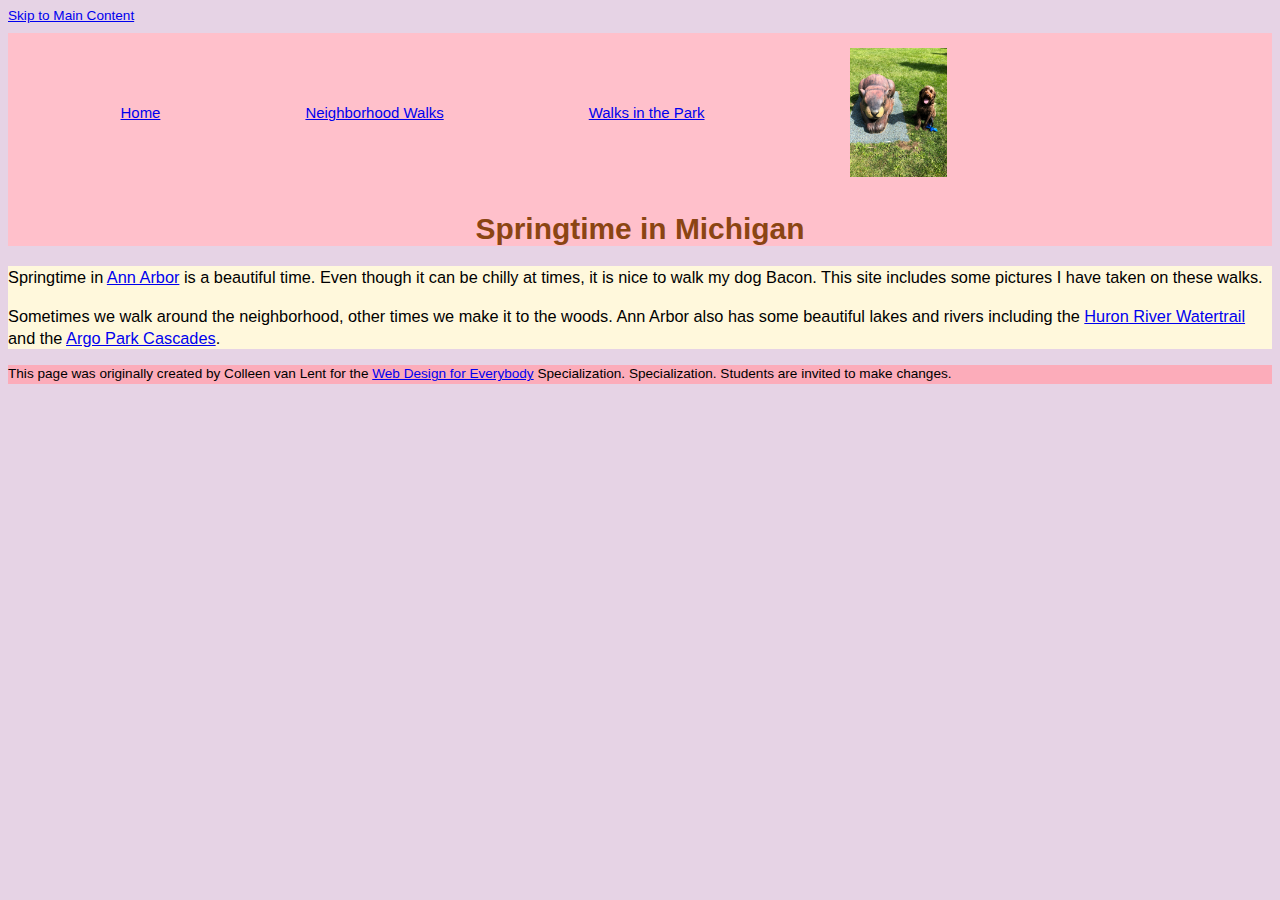
<file: index.html>
<!DOCTYPE html>
<html lang="en">

<head>
  <meta charset="utf-8">
  <meta name="viewport" content="width=device-width">
  <title>Springtime In Michigan</title>
  <link rel="stylesheet" href="css/style.css">
</head>

<body>
  <a href="#main_content">Skip to Main Content</a>
  <header>
    <nav>
      <ul>
        <li class="current"><a href="index.html">Home</a></li>
        <li><a href="neighborhood.html">Neighborhood Walks</a></li>
        <li><a href="parks.html">Walks in the Park</a></li>
      
        <img src="images/BaconGallupPark.jpg" width="200" alt="Brown Labradoodle sitting next to a statue.">
      </ul>
    </nav>
    <h1>Springtime in Michigan</h1>
  </header>
  <main id="main_content">
    <p>Springtime in <a href="https://www.michigan.org/city/ann-arbor">Ann Arbor</a> is a beautiful time. Even though
      it can be chilly at times, it is nice to walk my dog Bacon. This site includes some pictures I have taken on
      these walks. </p>

    <p>Sometimes we walk around the neighborhood, other times we make it to the woods. Ann Arbor also has some
      beautiful lakes and rivers including the <a
        href="https://www.annarbor.org/things-to-do/recreation-outdoors/huron-river/">Huron River Watertrail</a> and
      the <a href="https://www.a2gov.org/departments/Parks-Recreation/parks-places/argo/pages/default.aspx">Argo Park
        Cascades</a>.</p>

  </main>
  <footer>
    <p>This page was originally created by Colleen van Lent for the <a
        href="https://www.coursera.org/specializations/web-design"> Web Design for Everybody</a> Specialization.
      Specialization. Students are invited to make changes.</p>
  </footer>

</body>

</html>
</file>
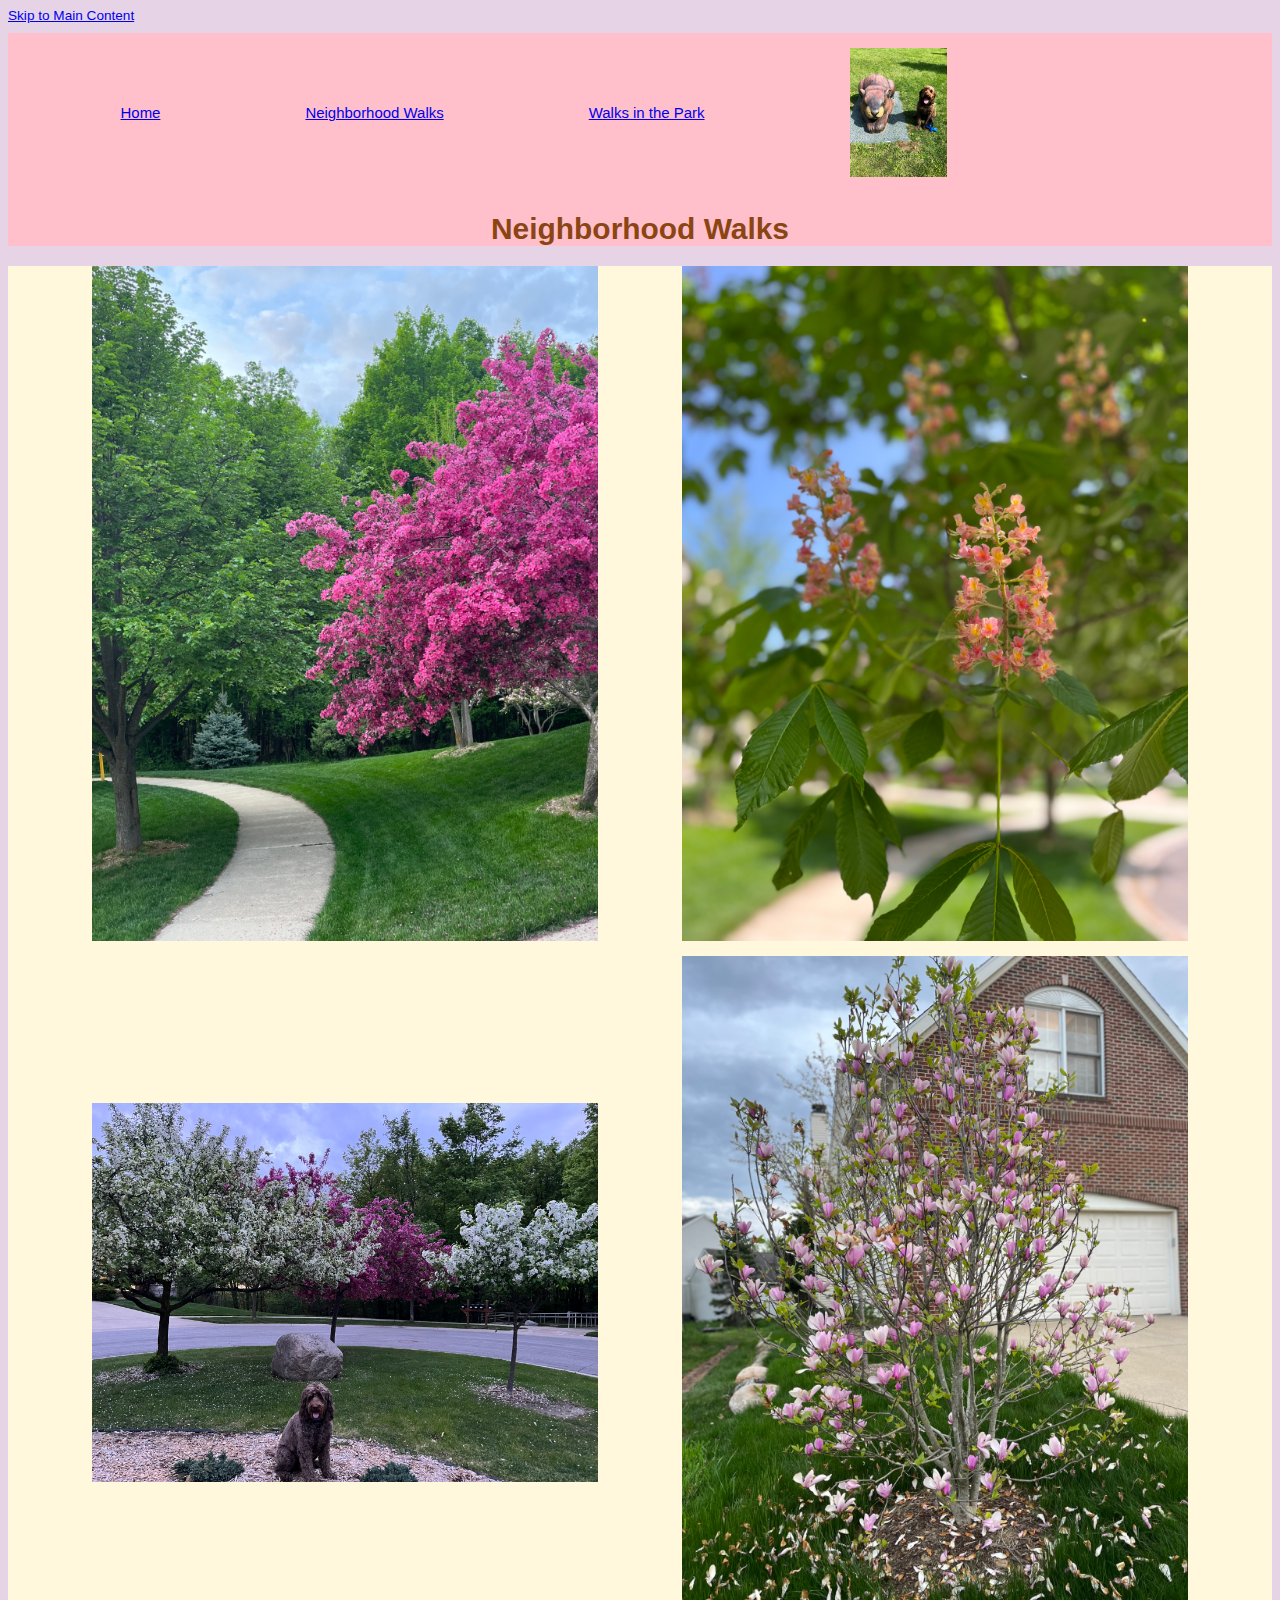
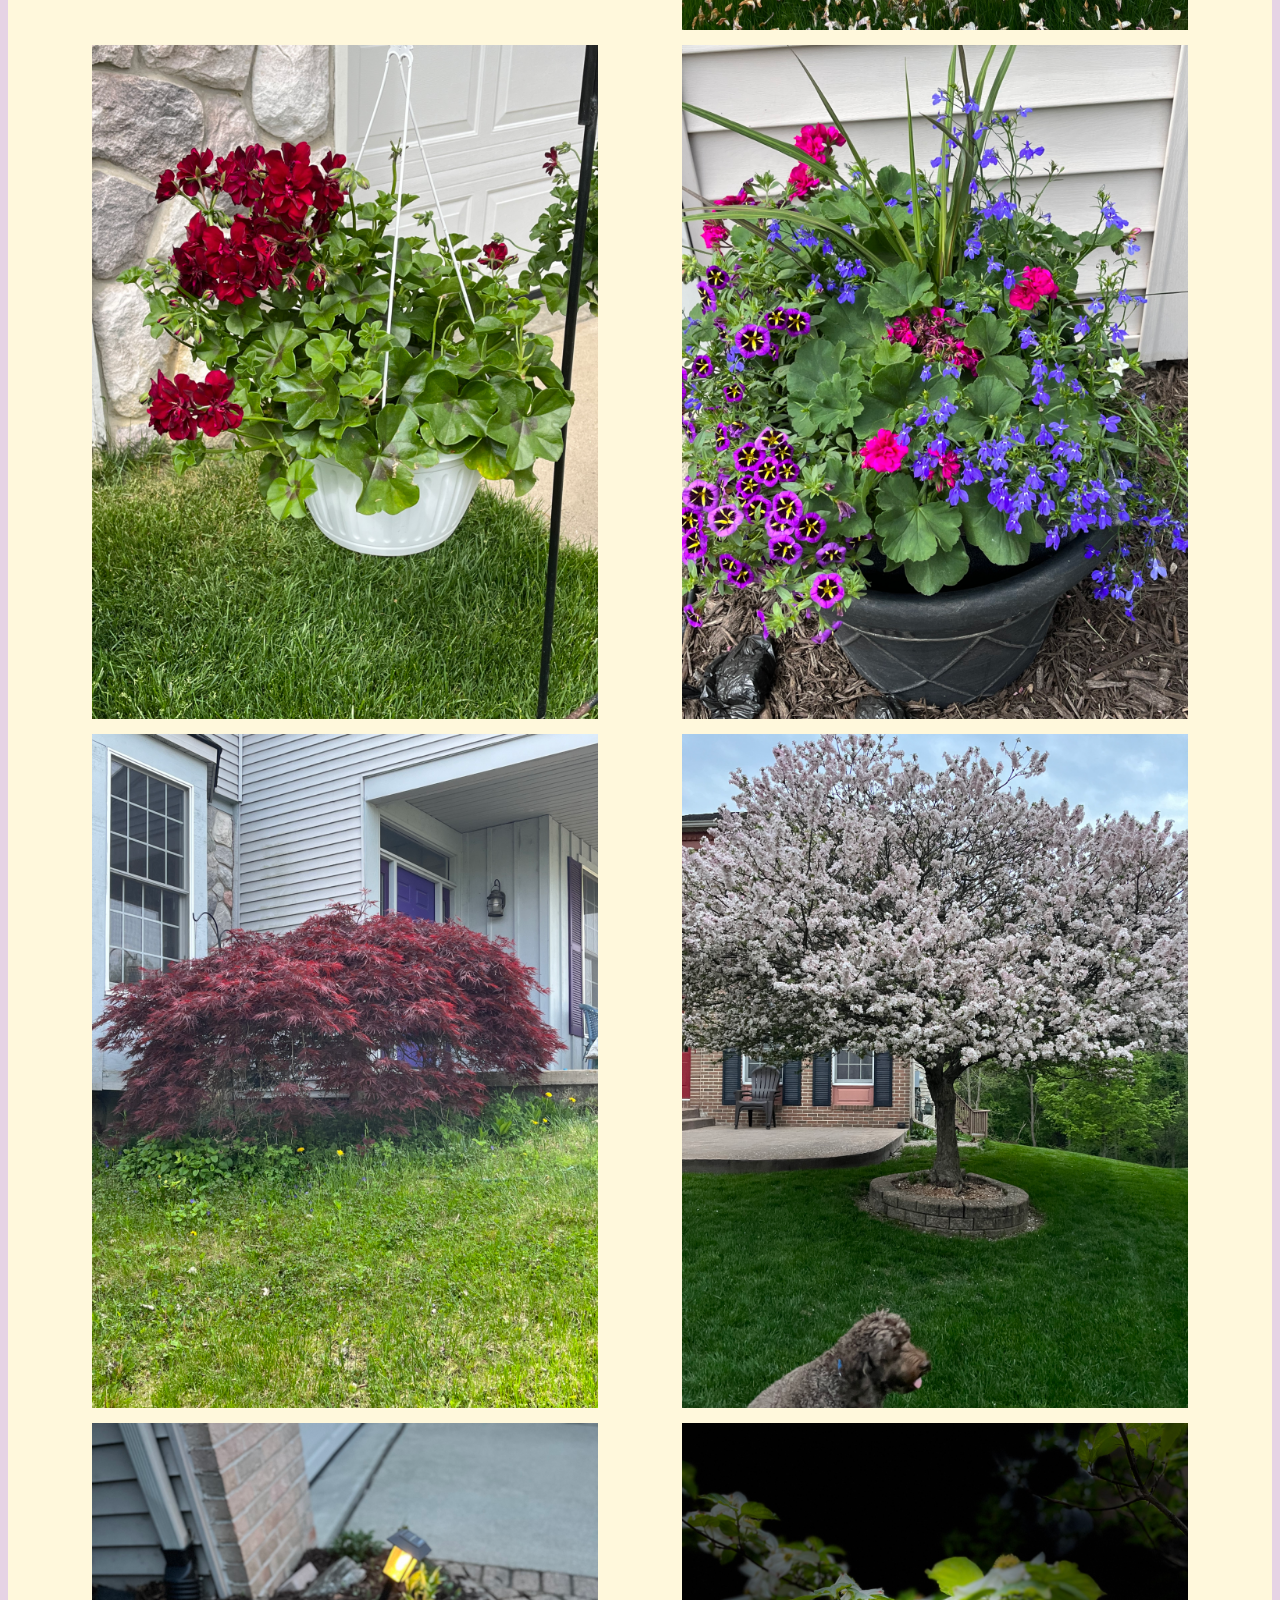
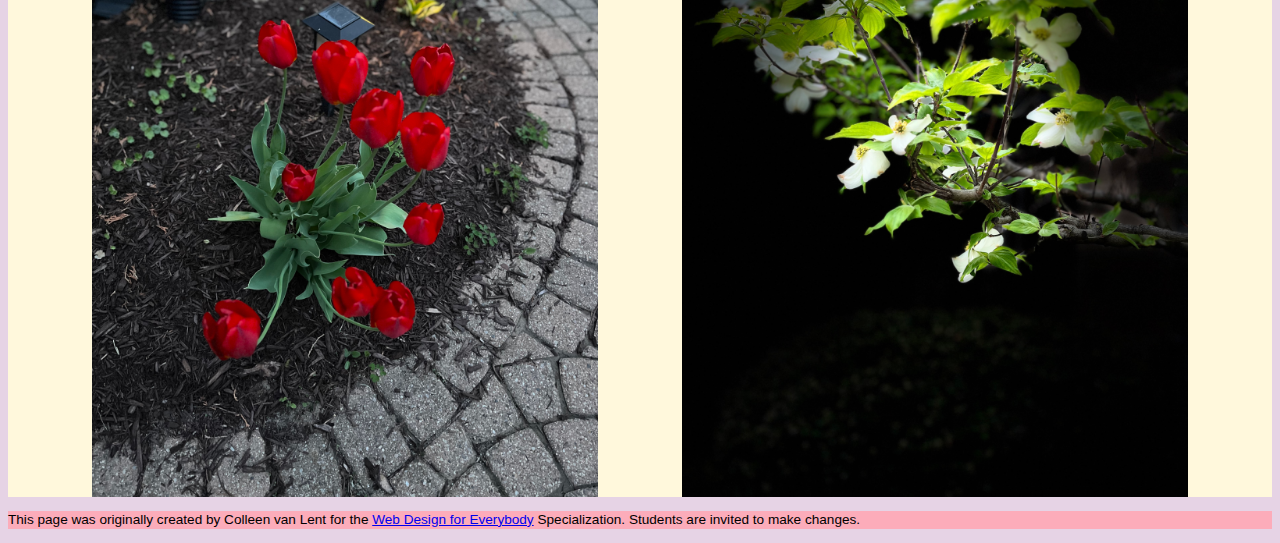
<file: neighborhood.html>
<!DOCTYPE html>
<html lang="en">

<head>
  <meta charset="utf-8">
  <meta name="viewport" content="width=device-width">
  <title>Neighborhood Walks</title>
  <link rel="stylesheet" href="css/style.css">
</head>

<body>
   <a href="#main_content">Skip to Main Content</a>
  <header>
    <nav>
      <ul>
        <li><a href="index.html">Home</a></li>
        <li class="current"><a href="neighborhood.html">Neighborhood Walks</a></li>
        <li><a href="parks.html">Walks in the Park</a></li>
      
        <img src="images/BaconGallupPark.jpg" width="200" alt="Brown Labradoodle sitting next to a statue.">
      </ul>
     </nav>
    <h1>Neighborhood Walks</h1>
  </header>
  <main  id="main_content">
    <div class="grid-div">
      <img src="images/bend_in_the_road.png"
        alt="a purple tree stands in contrast to the green leaved trees along a bend in the road" width="100">
      <img src="images/pink_blossoms.png" alt="small pink blossoms on an otherwise green leaved tree" width="100">
      <img src="images/blooming_trees.png" alt="brown labradoodle sitting in front of white and purple blooming  trees"
        width="100">
      <img src="images/falling_petals.png" alt="a purple tulip tree that is beginning to shed its petals" width="100">
      <img src="images/hanging_plants.png" alt="red and green plants in a decorative hanging basket" width="100">
      <img src="images/potted_plants.png" alt="a decorative planter with a variety of brightly colored plants "
        width="100">
      <img src="images/red_maple.png" alt="a small Japanese maple tree in front of a putple door" width="100">
      <img src="images/tree_with_white_blooms.png"
        alt="brown labradoodle sitting in front of tree blooming with white petals" width="100">
      <img src="images/tulips.png" alt="bright red tulips in front of a garden light" width="100">
      <img src="images/white_buds_on_tree.png" alt="artsy shot of white blooms on a green tree with a dark background"
        width="100">
    </div>
  </main>
  <footer>
    <p>This page was originally created by Colleen van Lent for the <a
        href="https://www.coursera.org/specializations/web-design"> Web Design for Everybody</a> Specialization.
      Students are invited to make changes.</p>
  </footer>

</body>

</html>
</file>
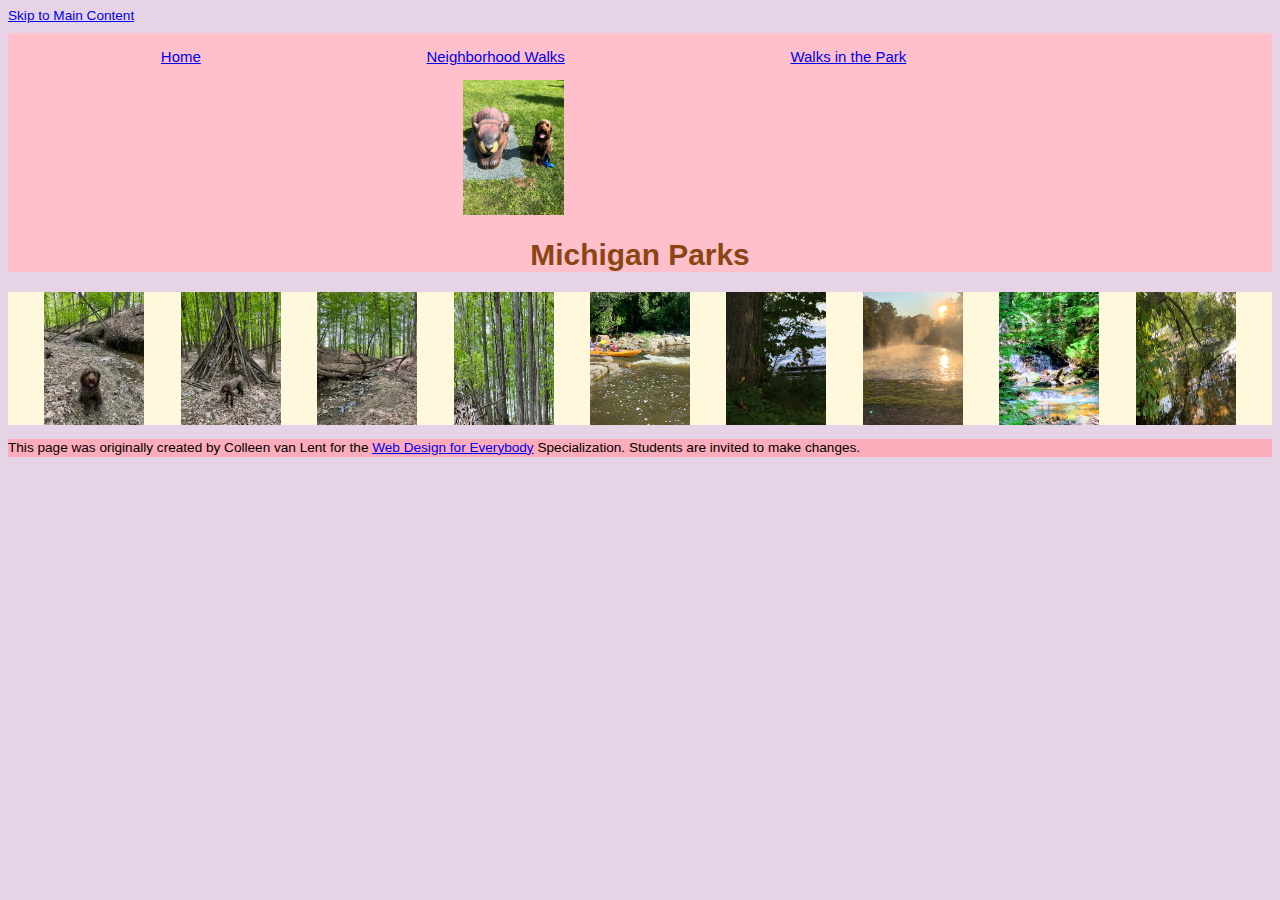
<file: parks.html>
<!DOCTYPE html>
<html lang="en">

<head>
  <meta charset="utf-8">
  <meta name="viewport" content="width=device-width">
  <title>Michigan Parks</title>
  <link rel="stylesheet" href="css/style.css">
</head>

<body>
   <a href="#main_content">Skip to Main Content</a>
  <header>
    <nav class="navbox">
      <ul>
        <li><a href="index.html">Home</a></li>
        <li><a href="neighborhood.html">Neighborhood Walks</a></li>
        <li class="current"><a href="parks.html">Walks in the Park</a></li>
      </ul>

      <img src="images/BaconGallupPark.jpg" width="200" alt="Brown Labradoodle sitting next to a statue.">
      
     </nav>
    <h1>Michigan Parks</h1>

  </header>
  <main  id="main_content">
    <div class="flex-div">
      <img src="images/bacon_in_the_woods.png" alt="brown labradoodle sitting near a stream in a wooded setting"
        width="100">
      <img src="images/bacon_near_the_fort.png"
        alt="brown labradoodle posing in front of a makeshift fort made of branches" width="100">
      <img src="images/downed_tree.png" alt="a downed tree crossign a stream" width="100">
      <img src="images/fort_in_woods.png" alt="a small fort made of branches" width="100">
      <img src="images/huron_river_cascades.JPG" alt=" two people on a kayak approaching some small rapids" width="100">
      <img src="images/lake_view.JPG" alt="a glimpse of a child running along a lake obscured by branches" width="100">
      <img src="images/mist_over_huron_river.JPG" alt="the mist rising over a river in the morning" width="100">
      <img src="images/munising.jpg" alt="small waterfall" width="100">
      <img src="images/reflected_tree.JPG" alt="reflection of a lake and trees" width="100">

    </div>

  </main>
  <footer>
    <p>This page was originally created by Colleen van Lent for the <a
        href="https://www.coursera.org/specializations/web-design"> Web Design for Everybody</a> Specialization.
      Students are invited to make changes.</p>
  </footer>

</body>

</html>
</file>
<file: css/style.css>
/* CSS3 Homework week 2 6-24-2025*/

body {
    font-family: 'Trebuchet MS', 'Lucida Sans Unicode', 'Lucida Grande', 'Lucida Sans', Arial, sans-serif;
    font-size: 85% ;
    background-color: #e6d3e5;
}

header {
    background-color: #ffc0cb;
    font-size: 110%;
    margin-top: 10px;
}

nav {
    background-color: #ffc0cb;
    text-align: center;
    display: inline-block;
    width: 80%;
}

nav img {
    width: 10%;
    position: relative;
}

main {background-color: #fff8dc;
    font-size: 120%;
}

.grid-div {
    display: grid;
    grid-template-columns: 40% 40%;
    justify-content: space-evenly;
    align-items: anchor-center;
    row-gap: 15px;
}

.grid-div img {
    width: 100%;
}

.flex-div {
    display: flex;
    flex-wrap: wrap;
    flex-direction: row;
    row-gap: 15px;
    justify-content: space-evenly;
}

footer {background-color: #fcacba;}

/*will change list items*/
ul {
    list-style-type: none;
    display: flex;
    flex-wrap: wrap;
    flex-direction: row;
    justify-content: space-around
}

li {
    align-self: center;
}

/* styling from Homework week 1
li {display: inline-flex;
    width: 20cap;
} */

h1 {text-align: center;
    font-family:'Lucida Sans', 'Lucida Sans Regular', 'Lucida Grande', 'Lucida Sans Unicode', Geneva, Verdana, sans-serif;
    color: #8b4513;
}

p {line-height: 135%;}
</file>
